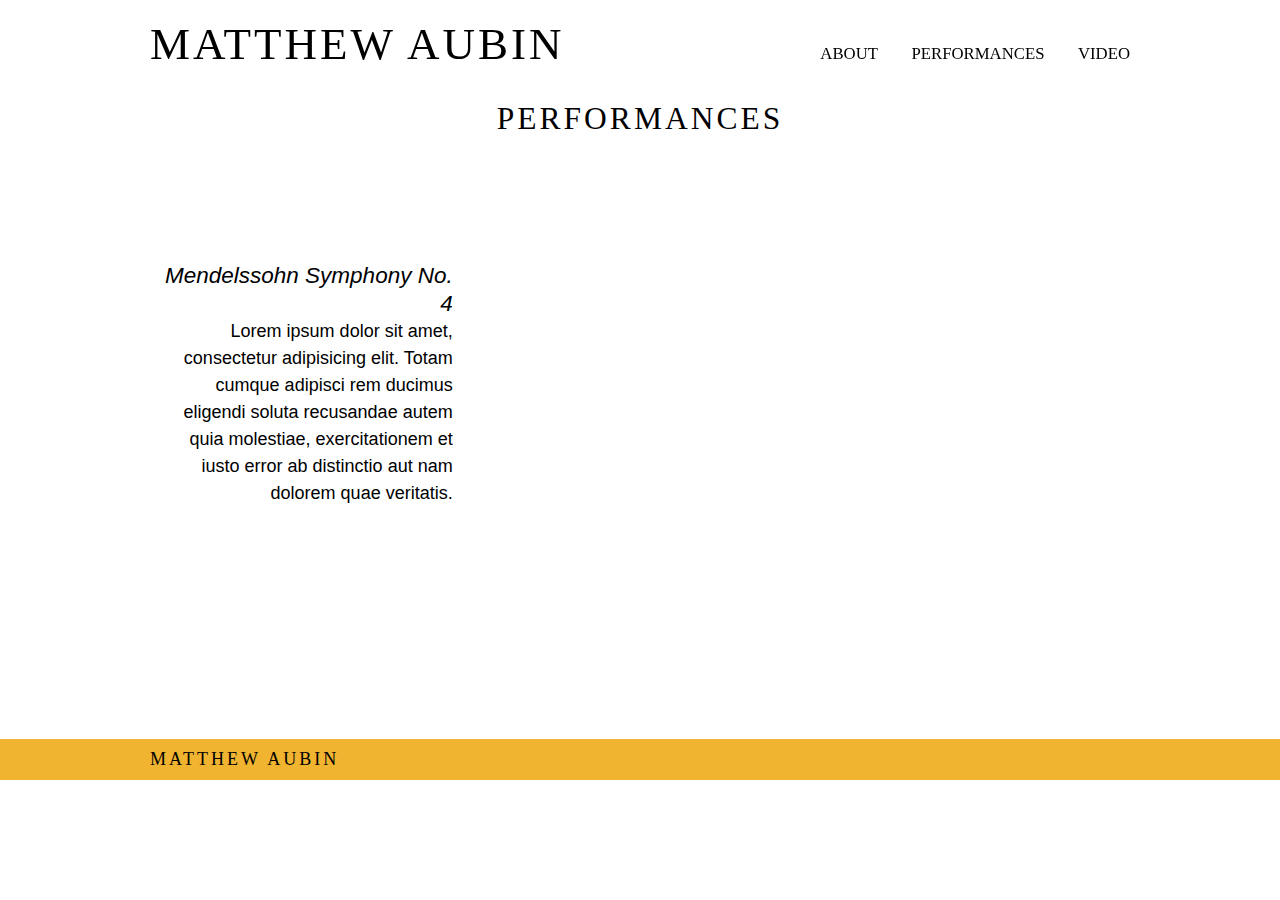
<file: performances.html>
<!DOCTYPE html>
<html>
  <head>
    <title>Matthew Aubin | Matthew Aubin</title>
    <meta name="viewport" content="width=device-width, initial-scale=1">
    <meta name="description" content="">
    <link rel="stylesheet" type="text/css" href="css/styles.css">
    <link href='http://fonts.googleapis.com/css?family=Josefin+Sans:600,600italic,700,700italic' rel='stylesheet' type='text/css'>
    <link href='https://fonts.googleapis.com/css?family=Source+Code+Pro' rel='stylesheet' type='text/css'>
    <link rel="stylesheet" href="https://maxcdn.bootstrapcdn.com/font-awesome/4.4.0/css/font-awesome.min.css">
  </head>

  <body>
    <nav>
      <div class="container">
        <div class="name">
          <h1><a href="index.html">Matthew Aubin</a></h1>
        </div>
        <div class="menu">
          <ul>
            <li><a href="/about.html">About</a></li>
            <li><a href="/performances.html">Performances</a></li>
            <li><a href="/video.html">Video</a></li>
          </ul>
        </div>
      </div>
    </nav>

    <main class="content performances-page" role="main">
      <div class="container">
        <h1>Performances</h1>
      </div>

      <div class="container"> <!-- each container will hold each performance event -->
        <div class="col-1">
          <div class="video-info">
            <div class="video-title">
              <h2>Mendelssohn Symphony No. 4</h2>
            </div>
            <div class="video-caption">
              Lorem ipsum dolor sit amet, consectetur adipisicing elit. Totam cumque adipisci rem ducimus eligendi soluta recusandae autem quia molestiae, exercitationem et iusto error ab distinctio aut nam dolorem quae veritatis.
            </div>
          </div>
        </div>
        <div class="col-buffer">
          <div class="col-buffer-line">

          </div>
        </div>
        <div class="col-2">
          <div class="work-container">
            <div class="video-container">
              <iframe src="https://www.youtube.com/embed/r9RYrpkx0co?list=PL2x1UEOTHGv1o5PRl5osK7HfIIRZXbDy5" width="500" height="281" frameborder="0" webkitallowfullscreen mozallowfullscreen allowfullscreen></iframe>
            </div>
          </div>
        </div>
      </div> <!-- end of .container -->

    </main>
    <footer>
      <div class="container">
        <div class="credit">
          <p>Matthew Aubin</p>
        </div>
        <div class="social">
          <!-- <a href="https://github.com/nbuonin/" target="_blank" ><i class="fa fa-github"></i></a>
          <a href="www.linkedin.com/in/nickbuonincontri" target="_blank" ><i class="fa fa-linkedin-square"></i></a>
          <a href="https://www.drupal.org/u/nbuonin" target="_blank" ><i class="fa fa-drupal"></i></a>
          <a href="https://twitter.com/nbuonin" target="_blank" ><i class="fa fa-twitter-square "></i></a> -->
        </div>
      </div>
    </footer>
  </body>
</html>
</file>
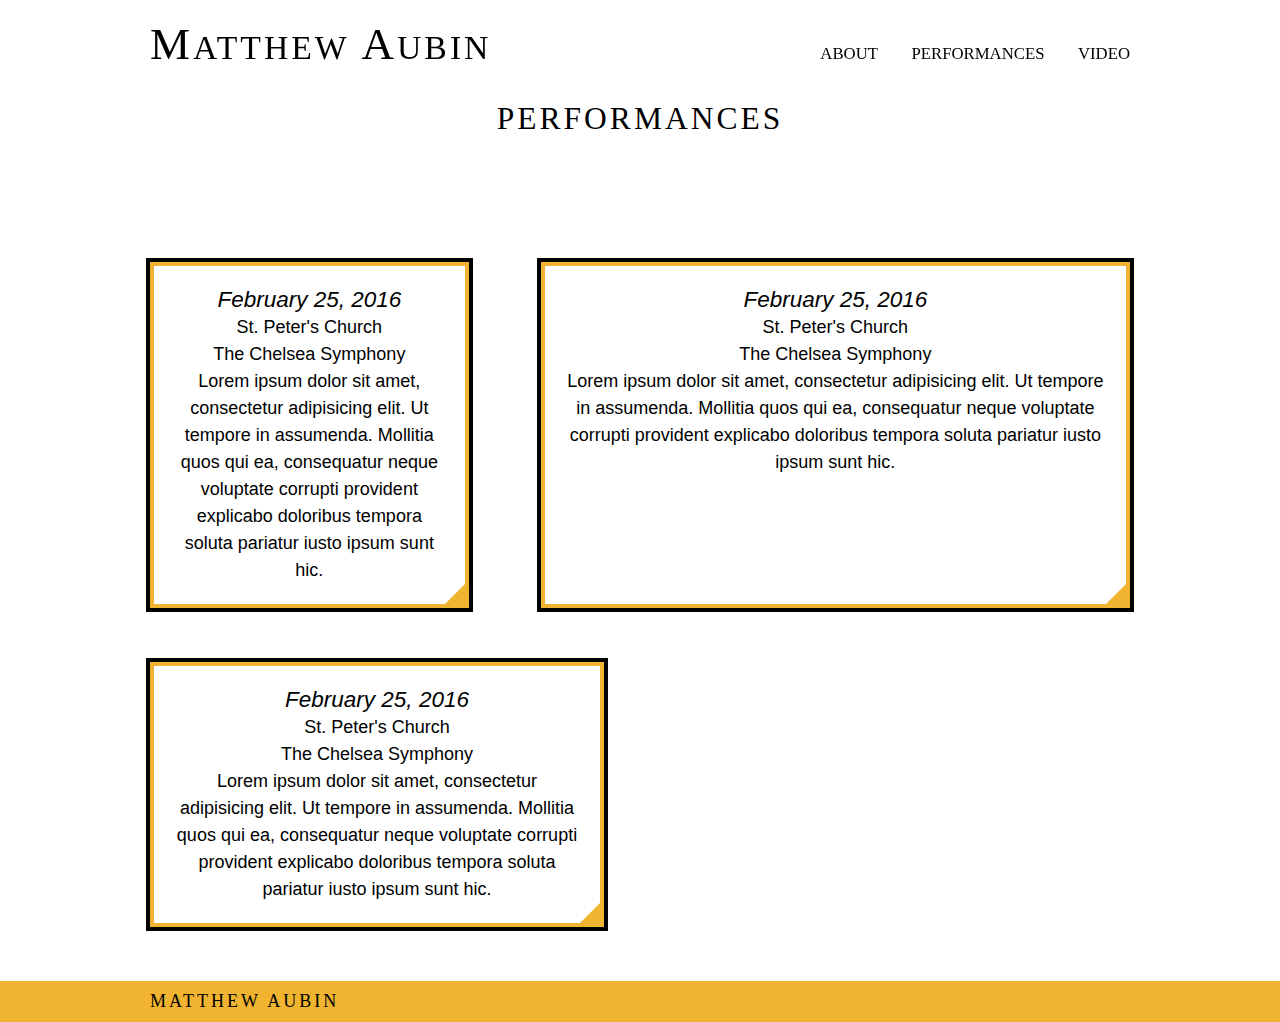
<file: performances2.html>
<!DOCTYPE html>
<html>
  <head>
    <title>Matthew Aubin | Matthew Aubin</title>
    <meta name="viewport" content="width=device-width, initial-scale=1">
    <meta name="description" content="">
    <link rel="stylesheet" type="text/css" href="css/styles.css">
    <link href='http://fonts.googleapis.com/css?family=Josefin+Sans:600,600italic,700,700italic' rel='stylesheet' type='text/css'>
    <link href='https://fonts.googleapis.com/css?family=Source+Code+Pro' rel='stylesheet' type='text/css'>
    <link rel="stylesheet" href="https://maxcdn.bootstrapcdn.com/font-awesome/4.4.0/css/font-awesome.min.css">
  </head>

  <body>
    <nav>
      <div class="container">
        <div class="name">
          <h1><a href="index.html">M<span class="sm-caps">atthew</span> A<span class="sm-caps">ubin</span></a></h1>
        </div>
        <div class="menu">
          <ul>
            <li><a href="/about.html">About</a></li>
            <li><a href="/performances.html">Performances</a></li>
            <li><a href="/video.html">Video</a></li>
          </ul>
        </div>
      </div>
    </nav>

    <main class="content performances-page" role="main">
      <div class="container">
        <h1>Performances</h1>
      </div>

      <div class="container alternate"> <!-- each container will hold each performance event -->
        <div class="col-1">
          <div class="performance-date">
            <h2>February 25, 2016</h2>
          </div>
          <div class="performance-location">
            <p>St. Peter's Church</p>
          </div>
          <div class="performance-group">
            The Chelsea Symphony
          </div>
          <div class="performance-program">
            <p>Lorem ipsum dolor sit amet, consectetur adipisicing elit. Ut tempore in assumenda. Mollitia quos qui ea, consequatur neque voluptate corrupti provident explicabo doloribus tempora soluta pariatur iusto ipsum sunt hic.</p>
          </div>
        </div>
        <div class="col-2">
          <div class="performance-date">
            <h2>February 25, 2016</h2>
          </div>
          <div class="performance-location">
            <p>St. Peter's Church</p>
          </div>
          <div class="performance-group">
            The Chelsea Symphony
          </div>
          <div class="performance-program">
            <p>Lorem ipsum dolor sit amet, consectetur adipisicing elit. Ut tempore in assumenda. Mollitia quos qui ea, consequatur neque voluptate corrupti provident explicabo doloribus tempora soluta pariatur iusto ipsum sunt hic.</p>
          </div>
        </div>
      </div> <!-- end of .container -->

      <div class="container alternate"> <!-- each container will hold each performance event -->
        <div class="col-1">
          <div class="performance-date">
            <h2>February 25, 2016</h2>
          </div>
          <div class="performance-location">
            <p>St. Peter's Church</p>
          </div>
          <div class="performance-group">
            The Chelsea Symphony
          </div>
          <div class="performance-program">
            <p>Lorem ipsum dolor sit amet, consectetur adipisicing elit. Ut tempore in assumenda. Mollitia quos qui ea, consequatur neque voluptate corrupti provident explicabo doloribus tempora soluta pariatur iusto ipsum sunt hic.</p>
          </div>
        </div>
        <!-- <div class="col-2">
          <div class="performance-date">
            <h2>February 25, 2016</h2>
          </div>
          <div class="performance-location">
            <p>St. Peter's Church</p>
          </div>
          <div class="performance-group">
            The Chelsea Symphony
          </div>
          <div class="performance-program">
            <p>Lorem ipsum dolor sit amet, consectetur adipisicing elit. Ut tempore in assumenda. Mollitia quos qui ea, consequatur neque voluptate corrupti provident explicabo doloribus tempora soluta pariatur iusto ipsum sunt hic.</p>
          </div>
        </div> -->
      </div> <!-- end of .container -->

    </main>
    <footer>
      <div class="container">
        <div class="credit">
          <p>Matthew Aubin</p>
        </div>
        <div class="social">
          <!-- <a href="https://github.com/nbuonin/" target="_blank" ><i class="fa fa-github"></i></a>
          <a href="www.linkedin.com/in/nickbuonincontri" target="_blank" ><i class="fa fa-linkedin-square"></i></a>
          <a href="https://www.drupal.org/u/nbuonin" target="_blank" ><i class="fa fa-drupal"></i></a>
          <a href="https://twitter.com/nbuonin" target="_blank" ><i class="fa fa-twitter-square "></i></a> -->
        </div>
      </div>
    </footer>
  </body>
</html>
</file>
<file: css/styles.css>
/* http://meyerweb.com/eric/tools/css/reset/
   v2.0 | 20110126
   License: none (public domain)
*/
html, body, div, span, applet, object, iframe, h1, h2, h3, h4, h5, h6, p, blockquote, pre, a, abbr, acronym, address, big, cite, code, del, dfn, em, img, ins, kbd, q, s, samp, small, strike, strong, sub, sup, tt, var, b, u, i, center, dl, dt, dd, ol, ul, li, fieldset, form, label, legend, table, caption, tbody, tfoot, thead, tr, th, td, article, aside, canvas, details, embed, figure, figcaption, footer, header, hgroup, menu, nav, output, ruby, section, summary, time, mark, audio, video, button {
  margin: 0;
  padding: 0;
  border: 0;
  font-size: 100%;
  font: inherit;
  vertical-align: baseline; }

/* HTML5 display-role reset for older browsers */
article, aside, details, figcaption, figure, footer, header, hgroup, menu, nav, section, button {
  display: block; }

body {
  line-height: 1.25em; }

ol, ul {
  list-style: none; }

blockquote, q {
  quotes: none;
  margin: 0;
  padding: 0;
  border: 0;
  vertical-align: baseline; }

blockquote:before, blockquote:after, q:before, q:after {
  content: '';
  content: none; }

table {
  border-collapse: collapse;
  border-spacing: 0; }

button {
  background-color: transparent; }

.container {
  max-width: 980px;
  margin: 0 14px;
  display: -webkit-box;
  display: -webkit-flex;
  display: -ms-flexbox;
  display: flex;
  -webkit-flex-flow: row wrap;
      -ms-flex-flow: row wrap;
          flex-flow: row wrap; }

@media screen and (min-width: 1041px) {
  .container {
    max-width: 980px;
    margin: auto; } }

a {
  text-decoration: none;
  color: #000000; }

a:hover {
  color: gray; }

main {
  min-height: 81vh;
  display: block; }

@media screen and (min-width: 851px) {
  main {
    padding-top: 10px; } }

main a {
  color: #ff003b; }

main > .container {
  margin: 0 22px; }

@media screen and (min-width: 1041px) {
  main > .container {
    max-width: 980px;
    margin: auto; } }

img, svg {
  width: 100%; }

body {
  font-size: 18px;
  line-height: 1.25em;
  font-family: 'ltc-bodoni-175', serif; }

nav h1 {
  font-size: 2.5em;
  font-family: 'ltc-bodoni-175', serif;
  text-transform: uppercase;
  letter-spacing: 3px;
  text-align: center; }

@media screen and (max-width: 850px) {
  nav h1 {
    line-height: 1em; } }

main h1 {
  font-size: 1.75em;
  font-family: 'ltc-bodoni-175', serif;
  text-transform: uppercase;
  letter-spacing: 3px;
  margin: 3em auto 3em; }

h2 {
  font-family: 'proxima-nova', 'Open Sans', sans-serif;
  font-style: italic;
  font-size: 1.25em;
  line-height: 1.25em;
  font-weight: 400; }

h3 {
  font-family: 'ltc-bodoni-175', serif;
  font-size: 1.1em;
  text-transform: uppercase; }

main {
  line-height: 1.5em;
  font-family: 'proxima-nova', 'Open Sans', sans-serif;
  font-weight: 300; }

input {
  font-family: 'proxima-nova', 'Open Sans', sans-serif; }

nav .menu {
  font-size: 0.93em;
  font-family: 'ltc-bodoni-175', serif;
  text-transform: uppercase; }

footer .credit {
  text-transform: uppercase;
  letter-spacing: 3px;
  font-weight: 400; }

.ital {
  font-style: italic; }

.drop-cap {
  font-size: 5.5em;
  float: left;
  line-height: 50px;
  margin-top: 12px;
  margin-right: 4px; }

.sm-caps {
  font-size: 0.75em; }

nav {
  padding: 1.5em 0 0 0;
  width: 100%;
  background-color: #ffffff;
  box-shadow: 0 2px 8px 0 rgba(0, 0, 0, 0.5), 0 -5px 3px -10px #fff; }

nav h1 a, nav .menu a {
  color: #000000; }

@media screen and (min-width: 851px) {
  nav {
    position: fixed;
    padding: 1.85em 0;
    z-index: 1000;
    background-color: transparent;
    box-shadow: none; } }

nav .container {
  -webkit-flex-flow: column nowrap;
      -ms-flex-flow: column nowrap;
          flex-flow: column nowrap;
  -webkit-box-align: center;
  -webkit-align-items: center;
      -ms-flex-align: center;
          align-items: center; }

@media screen and (min-width: 851px) {
  nav .container {
    -webkit-flex-flow: row nowrap;
        -ms-flex-flow: row nowrap;
            flex-flow: row nowrap;
    -webkit-box-pack: justify;
    -webkit-justify-content: space-between;
        -ms-flex-pack: justify;
            justify-content: space-between;
    -webkit-box-align: baseline;
    -webkit-align-items: baseline;
        -ms-flex-align: baseline;
            align-items: baseline; } }

nav .menu, nav .name {
  -webkit-box-flex: 0;
  -webkit-flex: none;
      -ms-flex: none;
          flex: none; }

@media screen and (max-width: 850px) {
  nav .menu {
    -webkit-box-ordinal-group: 3;
    -webkit-order: 2;
        -ms-flex-order: 2;
            order: 2; }
  nav .name {
    -webkit-box-ordinal-group: 2;
    -webkit-order: 1;
        -ms-flex-order: 1;
            order: 1;
    margin-bottom: 21px; } }

nav .menu ul {
  display: -webkit-box;
  display: -webkit-flex;
  display: -ms-flexbox;
  display: flex;
  -webkit-box-flex: row;
  -webkit-flex: row nowrap;
      -ms-flex: row nowrap;
          flex: row nowrap; }

nav .menu ul li {
  margin-bottom: 0.5em; }

@media screen and (max-width: 850px) {
  nav .menu ul li {
    margin-right: 1em; }
  nav .menu ul li:last-of-type {
    margin-right: 0px; } }

@media screen and (min-width: 851px) {
  nav .menu ul li {
    padding-left: 2em;
    margin-bottom: 0; }
  nav .menu ul li:last-of-type {
    margin-left: 0px; } }

div.marquee-container {
  min-height: 450px;
  display: -webkit-box;
  display: -webkit-flex;
  display: -ms-flexbox;
  display: flex;
  -webkit-flex-flow: row nowrap;
      -ms-flex-flow: row nowrap;
          flex-flow: row nowrap;
  background-size: cover;
  background-position: center center;
  background-repeat: no-repeat; }

@media screen and (min-width: 851px) {
  div.marquee-container {
    min-height: 550px; } }

main .container {
  padding-bottom: 2em; }

footer {
  background-color: #F0B430;
  color: #000000;
  padding: 0.5em 0; }

footer .container {
  display: -webkit-box;
  display: -webkit-flex;
  display: -ms-flexbox;
  display: flex;
  -webkit-flex-flow: row nowrap;
      -ms-flex-flow: row nowrap;
          flex-flow: row nowrap;
  -webkit-box-pack: justify;
  -webkit-justify-content: space-between;
      -ms-flex-pack: justify;
          justify-content: space-between; }

footer .container .social {
  font-size: 1.25em; }

@media screen and (min-width: 851px) {
  footer .container .social {
    font-size: 1em; } }

footer .container .social a {
  text-decoration: none;
  color: #000000; }

footer .container .social a:hover {
  color: gray; }

footer .container .social > * {
  margin-left: 0.5em; }

@media screen and (min-width: 851px) {
  nav.home-page-nav {
    background-color: transparent;
    box-shadow: none; } }

div.marquee-container.home-page-marquee {
  background-image: url('../images/matt_aubin083-1.jpg'); }

main.home-page .container.logos {
  max-width: 700px;
  -webkit-flex-flow: column nowrap;
      -ms-flex-flow: column nowrap;
          flex-flow: column nowrap; }

main.home-page .container.logos > div {
  margin-bottom: 2em; }

@media screen and (min-width: 851px) {
  main.home-page .container.logos .fbd-logo {
    -webkit-box-flex: 4;
    -webkit-flex: 4;
        -ms-flex: 4;
            flex: 4; } }

main.home-page .container.logos .tcs-logo-container {
  -webkit-box-flex: 1;
  -webkit-flex: 1;
      -ms-flex: 1;
          flex: 1;
  margin: 0 auto;
  width: 80%; }

@media screen and (min-width: 851px) {
  main.home-page .container.logos .tcs-logo-container {
    margin: 0 auto; } }

@media screen and (min-width: 851px) {
  main.home-page .container.logos .mitj {
    width: 50%;
    margin: auto; } }

nav.video-nav {
  color: #FFFFFF; }

@media screen and (min-width: 851px) {
  nav.video-nav h1 a, nav.video-nav .menu a {
    color: inherit; } }

div.marquee-container.video-page-marquee {
  background-image: url('../images/matt_aubin128-1.jpg'); }

main.video-page .container {
  display: -webkit-box;
  display: -webkit-flex;
  display: -ms-flexbox;
  display: flex;
  -webkit-flex-flow: column nowrap;
      -ms-flex-flow: column nowrap;
          flex-flow: column nowrap; }

@media screen and (min-width: 851px) {
  main.video-page .container {
    -webkit-flex-flow: row nowrap;
        -ms-flex-flow: row nowrap;
            flex-flow: row nowrap; } }

main.video-page .container .col-1, main.video-page .container .col-2 {
  margin-bottom: 1em;
  -webkit-box-flex: 1;
  -webkit-flex: 1;
      -ms-flex: 1;
          flex: 1;
  width: 100%; }

@media screen and (min-width: 851px) {
  main.video-page .container .col-1 {
    -webkit-box-flex: 1;
    -webkit-flex: 1;
        -ms-flex: 1;
            flex: 1;
    margin-right: 4em; } }

@media screen and (min-width: 851px) {
  main.video-page .container .col-2 {
    -webkit-box-flex: 2;
    -webkit-flex: 2;
        -ms-flex: 2;
            flex: 2; } }

main.video-page .container .col-2 h2 {
  text-align: center; }

.work-container {
  margin-bottom: 2em; }

.work-container .video-container {
  position: relative;
  padding-bottom: 56.25%;
  height: 0;
  overflow: hidden;
  max-width: 100%;
  height: auto; }

.work-container .video-container iframe {
  position: absolute;
  top: 0;
  left: 0;
  width: 100%;
  height: 100%; }

nav.performances-nav {
  color: #FFFFFF; }

@media screen and (min-width: 851px) {
  nav.performances-nav h1 a, nav.performances-nav .menu a {
    color: inherit; } }

div.marquee-container.performances-page-marquee {
  background-image: url('../images/matt_aubin124-1.jpg'); }

main.performances-page .container, .container.narrow {
  display: -webkit-box;
  display: -webkit-flex;
  display: -ms-flexbox;
  display: flex;
  -webkit-flex-flow: column nowrap;
      -ms-flex-flow: column nowrap;
          flex-flow: column nowrap; }

@media screen and (min-width: 851px) {
  main.performances-page .container, .container.narrow {
    -webkit-flex-flow: row nowrap;
        -ms-flex-flow: row nowrap;
            flex-flow: row nowrap; } }

main.performances-page .container .col-1, main.performances-page .container .col-2, .container.narrow .col-1, .container.narrow .col-2 {
  margin-bottom: 1em;
  -webkit-box-flex: 1;
  -webkit-flex: 1;
      -ms-flex: 1;
          flex: 1;
  width: 100%; }

@media screen and (min-width: 851px) {
  main.performances-page .container .col-1, .container.narrow .col-1 {
    text-align: right;
    -webkit-box-flex: 1;
    -webkit-flex: 1;
        -ms-flex: 1;
            flex: 1;
    margin-right: 4em; } }

@media screen and (min-width: 851px) {
  main.performances-page .container .col-2, .container.narrow .col-2 {
    -webkit-box-flex: 2;
    -webkit-flex: 2;
        -ms-flex: 2;
            flex: 2; } }

main.performances-page .container .little-block, .container.narrow .little-block {
  content: " ";
  width: 30px;
  height: 10px;
  background-color: #F0B430;
  display: block;
  margin: 0 auto 22px auto; }

.container.alternate .col-1, .container.alternate .col-2 {
  padding: 20px;
  border: solid 4px #F0B430;
  box-shadow: 0 0 0 4px; }

@media screen and (min-width: 851px) {
  .container.alternate .col-1, .container.alternate .col-2 {
    position: relative; } }

.container.alternate .col-1 > *, .container.alternate .col-2 > * {
  text-align: center; }

.container.alternate .col-1:after, .container.alternate .col-2:after {
  content: ' ';
  height: 0;
  position: absolute;
  width: 0;
  border-bottom: solid 10px #F0B430;
  border-right: solid 10px #F0B430;
  border-left: solid 10px transparent;
  border-top: solid 10px transparent;
  bottom: 0px;
  right: 0px;
  z-index: 9999; }

@media screen and (min-width: 851px) {
  .container.alternate .col-1 {
    -webkit-box-flex: 1;
    -webkit-flex: 1;
        -ms-flex: 1;
            flex: 1;
    margin-right: 4em;
    max-width: 406px; } }

nav.contact-nav {
  color: #FFFFFF; }

@media screen and (min-width: 851px) {
  nav.contact-nav h1 a, nav.contact-nav .menu a {
    color: inherit; } }

div.marquee-container.contact-page-marquee {
  background-image: url('../images/matt_aubin015-1.jpg'); }

main.contact-page .container.narrow {
  max-width: 600px;
  -webkit-flex-flow: column nowrap;
      -ms-flex-flow: column nowrap;
          flex-flow: column nowrap;
  margin: auto; }

main.contact-page form {
  width: 100%; }

main.contact-page form > * {
  display: block;
  width: 100%; }

main.contact-page form input {
  margin-bottom: 2em; }

main.contact-page form textarea {
  margin: 0 0 2em 0;
  height: 150px; }

main.contact-page form input[type=text], main.contact-page form input[type=email], main.contact-page form textarea {
  padding: 0.5em 1em; }

main.contact-page form input[type=submit] {
  margin: 0 auto;
  padding: 10px;
  border: none;
  border-radius: 2px;
  width: 50%;
  background-color: #F0B430;
  font-weight: bold; }

main.contact-page form input[type=submit]:hover {
  cursor: pointer; }

main.contact-page #success, main.contact-page #error {
  text-align: center; }

main.contact-page .site-credit {
  margin: 3em 0 1em;
  font-size: 0.75em; }

nav.about-nav {
  color: #FFFFFF; }

@media screen and (min-width: 851px) {
  nav.about-nav h1 a, nav.about-nav .menu a {
    color: inherit; } }

div.marquee-container.about-page-marquee {
  background-image: url('../images/matt_aubin154-2.jpg'); }

main.about-page .container.narrow {
  max-width: 600px;
  -webkit-flex-flow: column nowrap;
      -ms-flex-flow: column nowrap;
          flex-flow: column nowrap;
  line-height: 1.4em;
  margin: auto; }
</file>
